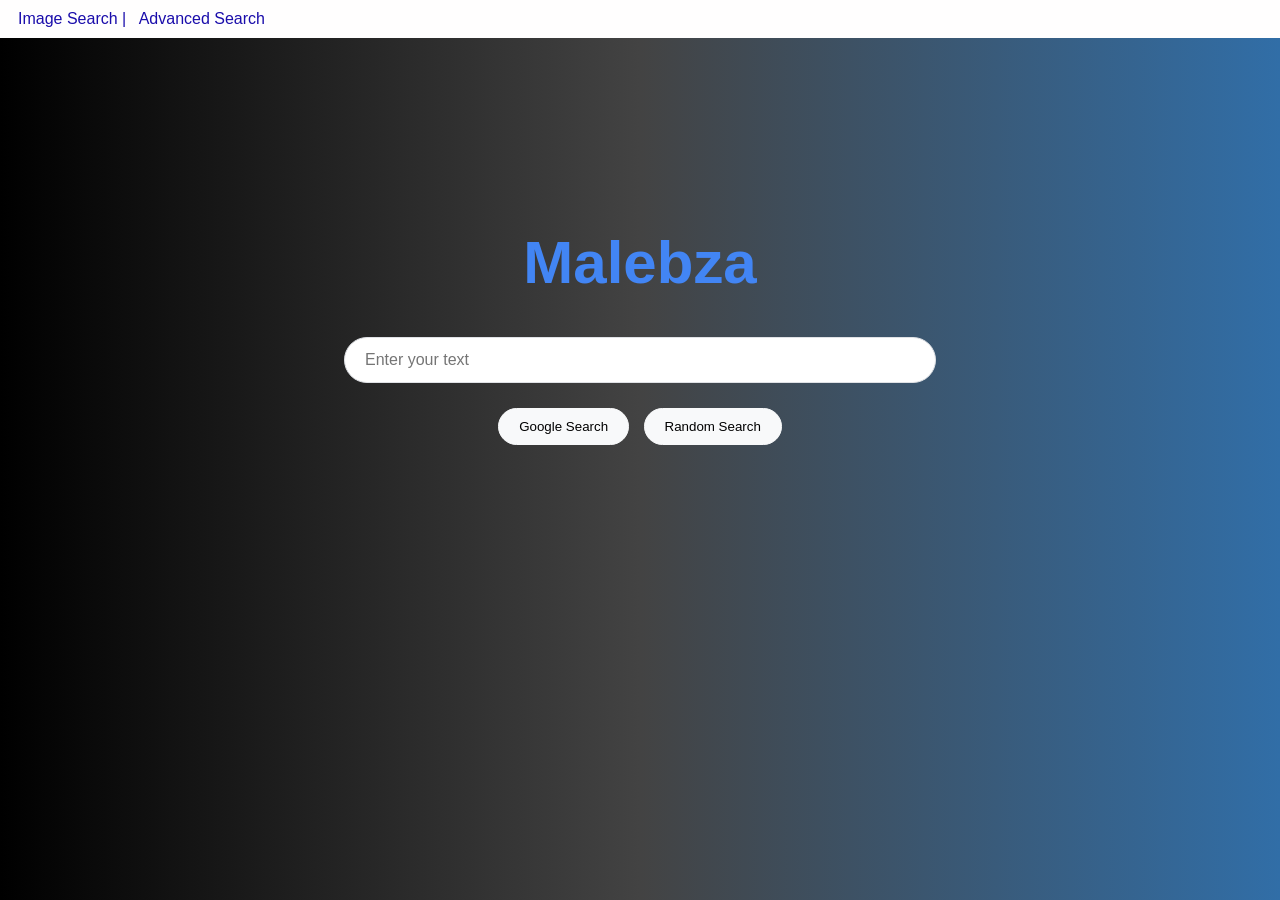
<file: web/index.html>
<!DOCTYPE html>
<html lang="en">
<head>
    <title>Lebo's Search</title>
    <link rel="stylesheet" href="style.css">
</head>
<body>

    <div class="top-links">
        <a href="images.html">Image Search</a>
        <a href="advanced.html">Advanced Search</a>
    </div>

    <div class="container">
        <h1 class="logo">Malebza</h1>

        <form action="https://www.google.com/search">
            <input class="search-bar" type="text" name="q" placeholder="Enter your text">

            <div class="buttons">
                <input type="submit" value="Google Search">

                <button type="submit" name="btnI" value="1">
                    Random Search
                </button>
            </div>
        </form>
    </div>

</body>
</html>
</file>
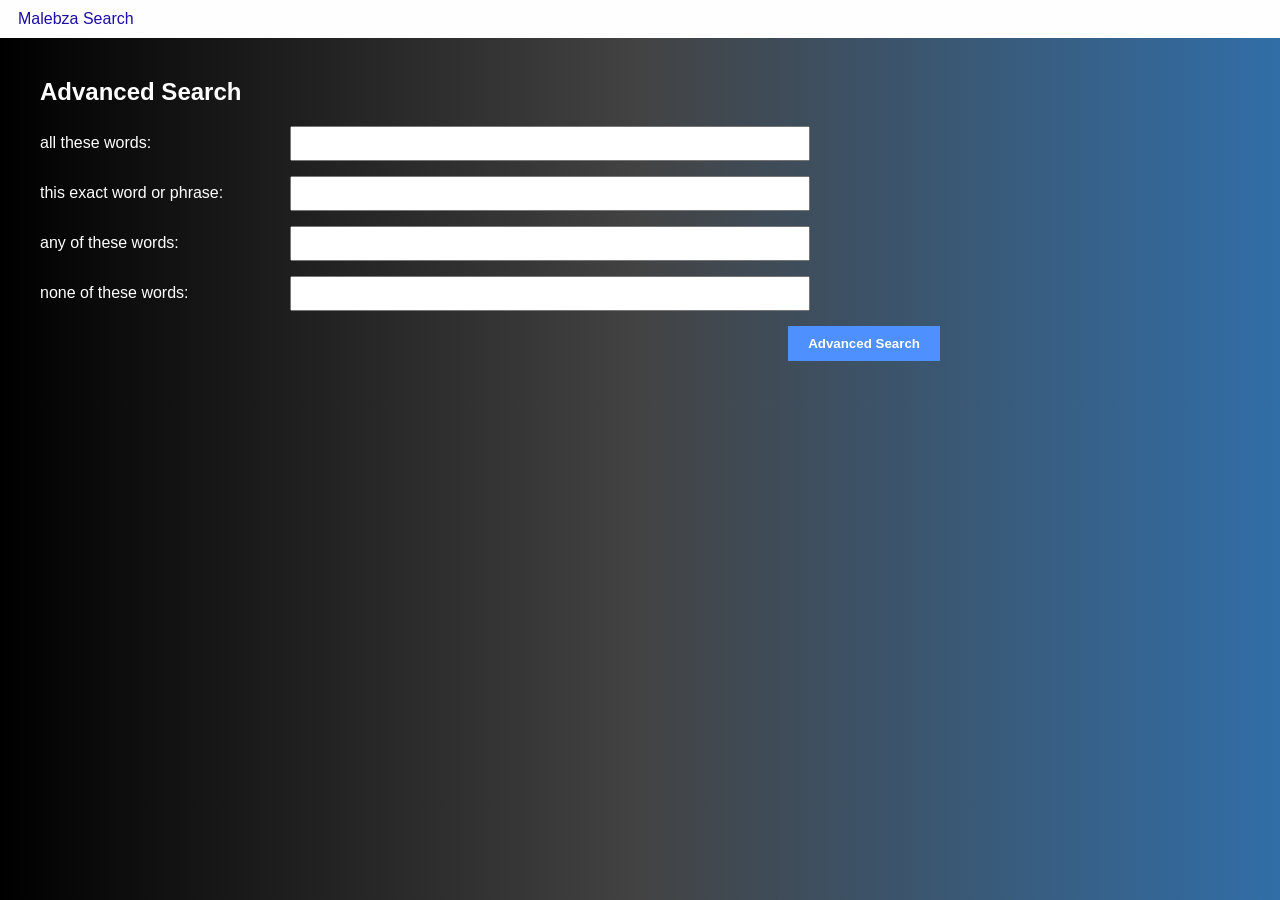
<file: web/advanced.html>
<!DOCTYPE html>
<html lang="en">
<head>
    <title>Advanced Search</title>
    <link rel="stylesheet" href="style.css">
</head>
<body>

    <div class="top-links">
        <a href="index.html">Malebza Search</a>
    </div>

    <div class="advanced-container">
        <h2>Advanced Search</h2>

        <form action="https://www.google.com/search">

            <div class="row">
                <label>all these words:</label>
                <input type="text" name="as_q">
            </div>

            <div class="row">
                <label>this exact word or phrase:</label>
                <input type="text" name="as_epq">
            </div>

            <div class="row">
                <label>any of these words:</label>
                <input type="text" name="as_oq">
            </div>

            <div class="row">
                <label>none of these words:</label>
                <input type="text" name="as_eq">
            </div>

            <div class="row button-row">
                <input class="advanced-btn"
                       type="submit"
                       value="Advanced Search">
            </div>

        </form>
    </div>

</body>
</html>
</file>
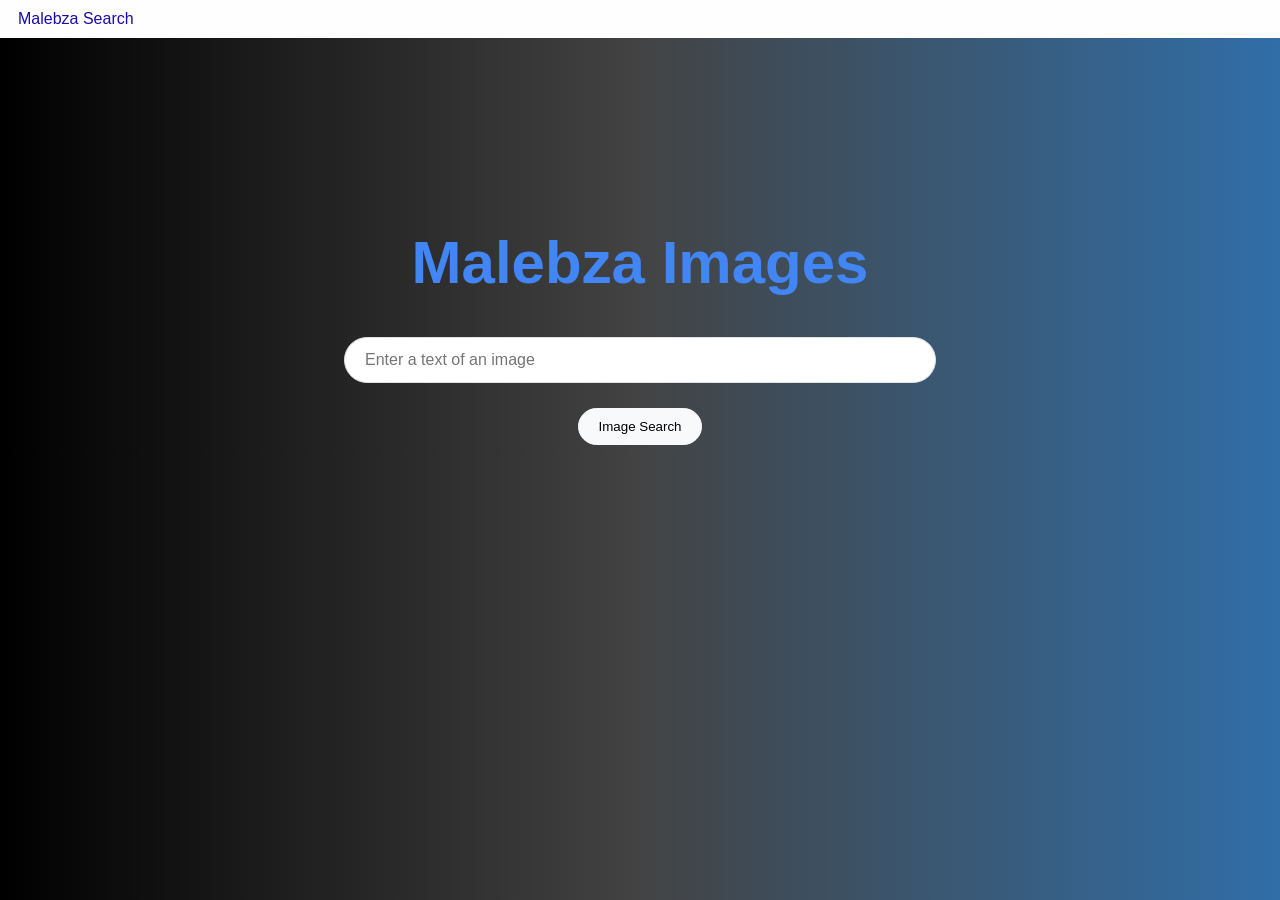
<file: web/images.html>
<!DOCTYPE html>
<html lang="en">
<head>
    <title>Google Image Search</title>
    <link rel="stylesheet" href="style.css">
</head>
<body>

    <div class="top-links">
        <a href="index.html">Malebza Search</a>
    </div>

    <div class="container">
        <h1 class="logo">Malebza Images</h1>

        <form action="https://www.google.com/search">
            <input type="hidden" name="tbm" value="isch" >

            <input class="search-bar" type="text" name="q" placeholder="Enter a text of an image">

            <div class="buttons">
                <input type="submit" value="Image Search">
            </div>
        </form>
    </div>

</body>
</html>
</file>
<file: web/style.css>
body {
    font-family: Arial, sans-serif;
    margin: 0;
    background: linear-gradient(to right, #000000, #434343 , #316ea7);
}

.top-links {
    text-align: left;
    padding: 10px;
    background-color: #fffefe;
}

.top-links a {
    margin-left: 8px;
    text-decoration: none;
    color: #1a0dab;
}
.top-links a::after {
    content: " |";
    color: #1a0dab;
}
.top-links a:last-child::after {
    content: "";
}

.top-links a:hover {
    text-decoration: underline;
}

.container {
    display: flex;
    flex-direction: column;
    align-items: center;
    margin-top: 150px;
}

.logo {
    font-size: 60px;
    color: #4285f4;
}

.search-bar {
    width: 550px;
    height: 44px;
    border: 1px solid #dfe1e5;
    border-radius: 24px;
    padding: 0 20px;
    font-size: 16px;
}

.search-bar:hover {
    box-shadow: 0 1px 6px rgba(32,33,36,.28);
}

.buttons {
    text-align: center;
    margin-top: 20px;
}

.buttons input,
.buttons button {
    margin: 5px;
    padding: 10px 20px;
    border: 1px solid #f8f9fa;
    border-radius: 24px;
    background: #f8f9fa;
    cursor: pointer;
}

.advanced-container {
    margin: 40px;
    max-width: 900px;
}

.row {
    display: flex;
    align-items: center;
    margin: 15px 0;
}

.row label {
    width: 250px;
}

label, h2 {
    color: #ffffff;
}

.row input[type="text"] {
    width: 500px;
    padding: 8px;
}

.button-row {
    justify-content: flex-end;
}

.advanced-btn {
    background-color: #4d90fe;
    color: white;
    border: none;
    padding: 10px 20px;
    font-weight: bold;
}
</file>
